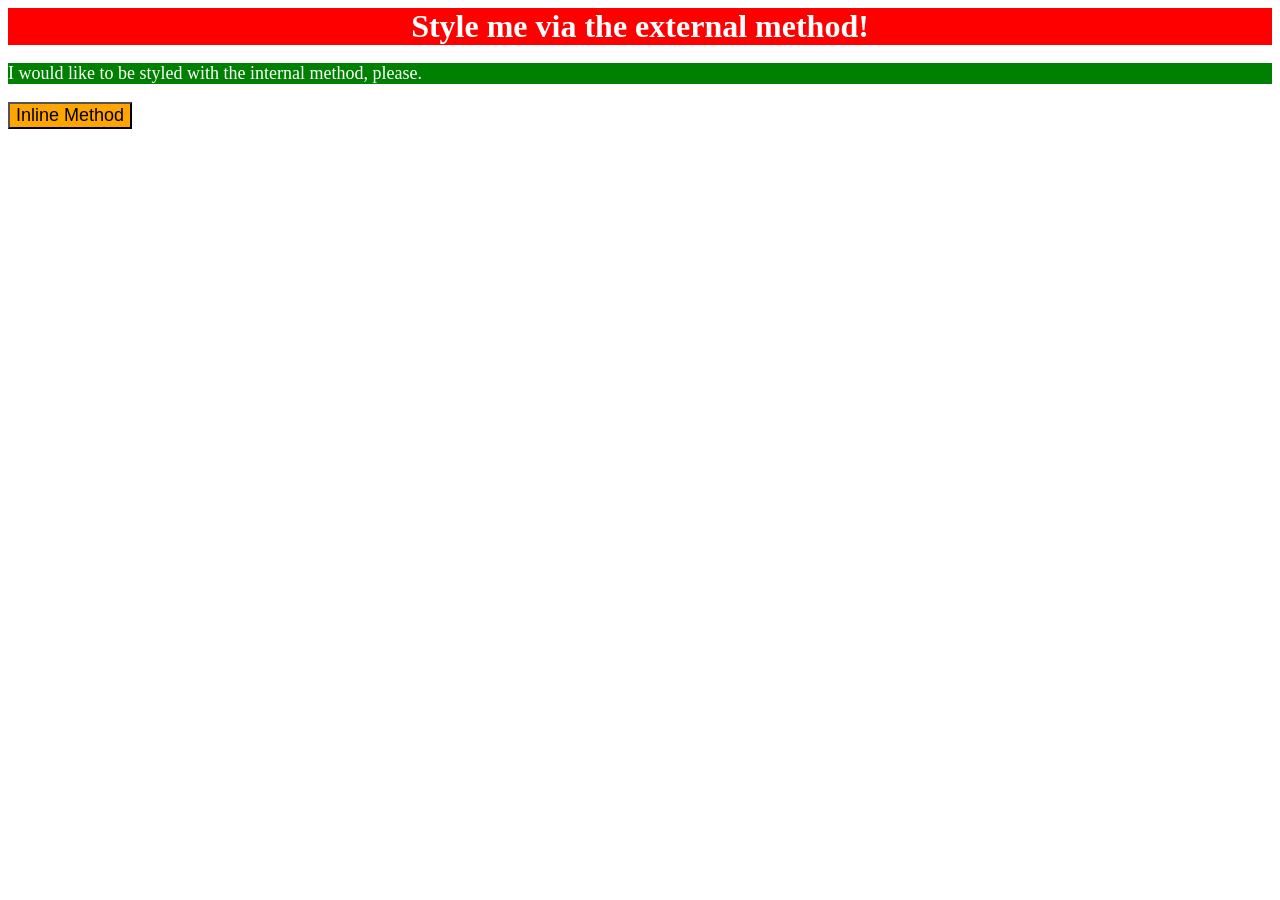
<file: foundations/intro-to-css/01-css-methods/index.html>
<!DOCTYPE html>
<html lang="en">
  <head>
    <meta charset="UTF-8">
    <meta http-equiv="X-UA-Compatible" content="IE=edge">
    <meta name="viewport" content="width=device-width, initial-scale=1.0">
    <link rel="stylesheet" href="styles.css">
    <title>Methods for Adding CSS</title>

    <style>
      p {
          background-color: green;
          color: white;
          font-size: 18px;
      }
    </style>
  </head>
  <body>
    <div>Style me via the external method!</div>
    <p>I would like to be styled with the internal method, please.</p>
    <button style="background-color: orange; font-size: 18px;">Inline Method</button>
  </body>
</html>
</file>
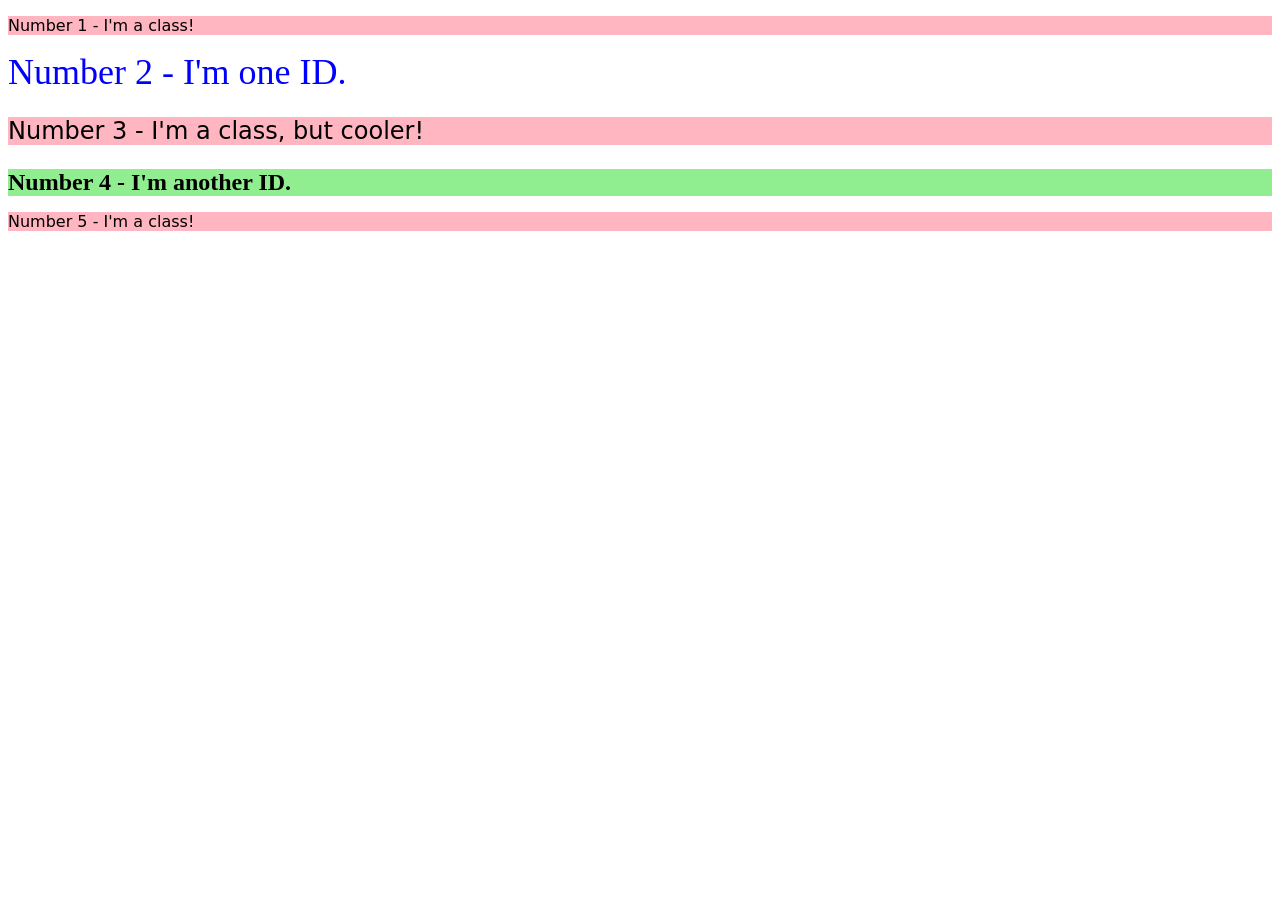
<file: foundations/intro-to-css/02-class-id-selectors/index.html>
<!DOCTYPE html>
<html lang="en">
  <head>
    <meta charset="UTF-8">
    <meta http-equiv="X-UA-Compatible" content="IE=edge">
    <meta name="viewport" content="width=device-width, initial-scale=1.0">
    <title>Class and ID Selectors</title>
    <link rel="stylesheet" href="style.css">
  </head>
  <body>
    <p class="odd-numbered-element">Number 1 - I'm a class!</p>
    <div id="ID1">Number 2 - I'm one ID.</div>
    <p class="odd-numbered-element unique">Number 3 - I'm a class, but cooler!</p>
    <div id="ID2">Number 4 - I'm another ID.</div>
    <p class="odd-numbered-element">Number 5 - I'm a class!</p>
  </body>
</html>
</file>
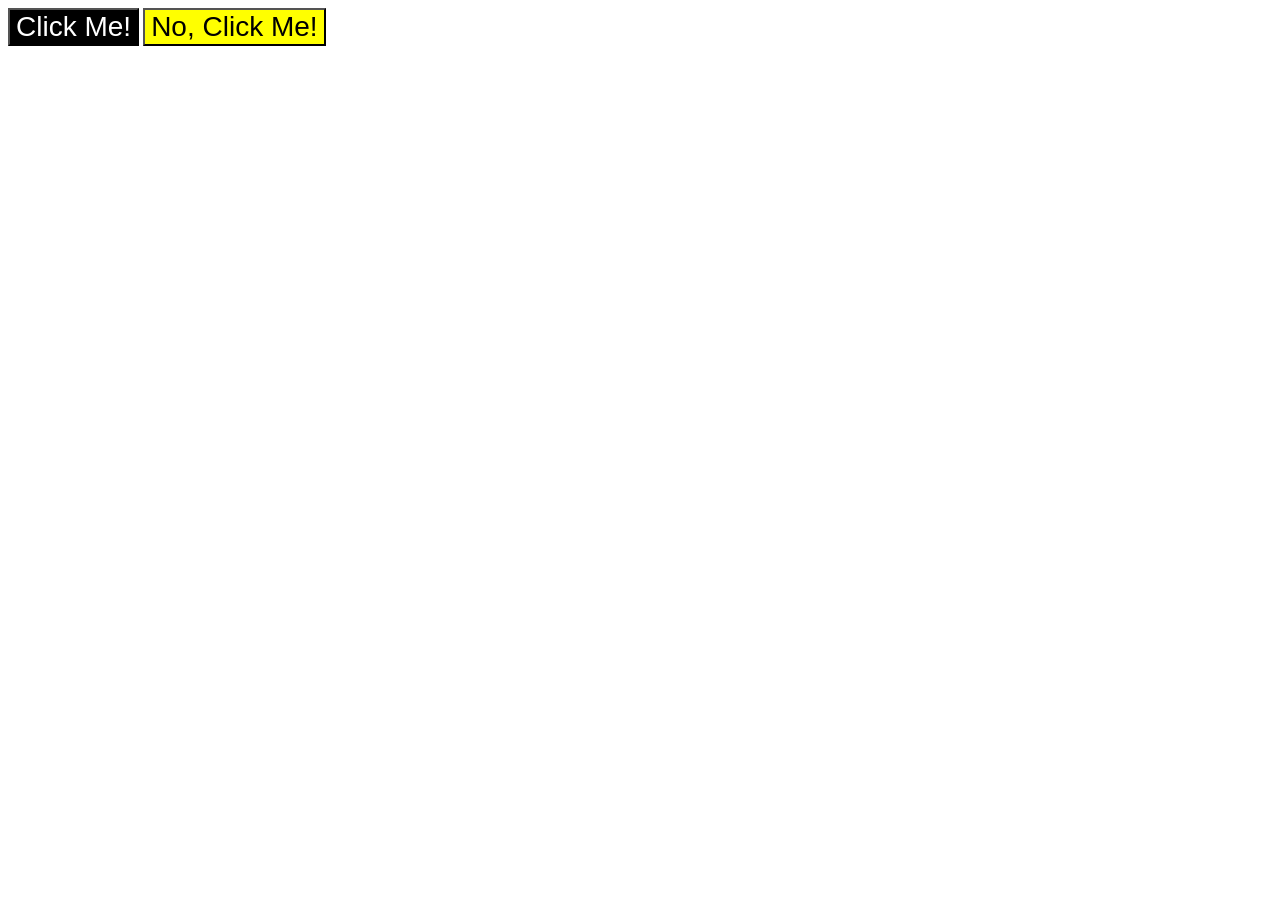
<file: foundations/intro-to-css/03-grouping-selectors/index.html>
<!DOCTYPE html>
<html lang="en">
  <head>
    <meta charset="UTF-8">
    <meta http-equiv="X-UA-Compatible" content="IE=edge">
    <meta name="viewport" content="width=device-width, initial-scale=1.0">
    <title>Grouping Selectors</title>
    <link rel="stylesheet" href="style.css">
  </head>
  <body>
    <button class="button1">Click Me!</button>
    <button class="button2">No, Click Me!</button>
  </body>
</html>
</file>
<file: foundations/intro-to-css/01-css-methods/styles.css>
div {
    background-color: red;
    color: white;
    font-size: 32px;
    text-align: center;
    font-weight: bold;
}
</file>
<file: foundations/intro-to-css/02-class-id-selectors/style.css>
/* Add CSS Styling */
.odd-numbered-element {
    background-color: lightpink;
    font-family: Verdana, "DejaVu Sans", sans-serif;
}

.unique {
    font-size: 24px;
}

#ID1 {
    color: blue;
    font-size: 36px;
}

#ID2 {
    background-color: lightgreen;
    font-size: 24px;
    font-weight: bold;
}
</file>
<file: foundations/intro-to-css/03-grouping-selectors/style.css>
/* Add CSS Styling */

.button1,
.button2 {
    font-size: 28px;
    font-family: Helvetica, 'Times New Roman', sans-serif;
}

.button1 {
    background-color: black;
    color: white;
}

.button2 {
    background-color: yellow;
}
</file>
